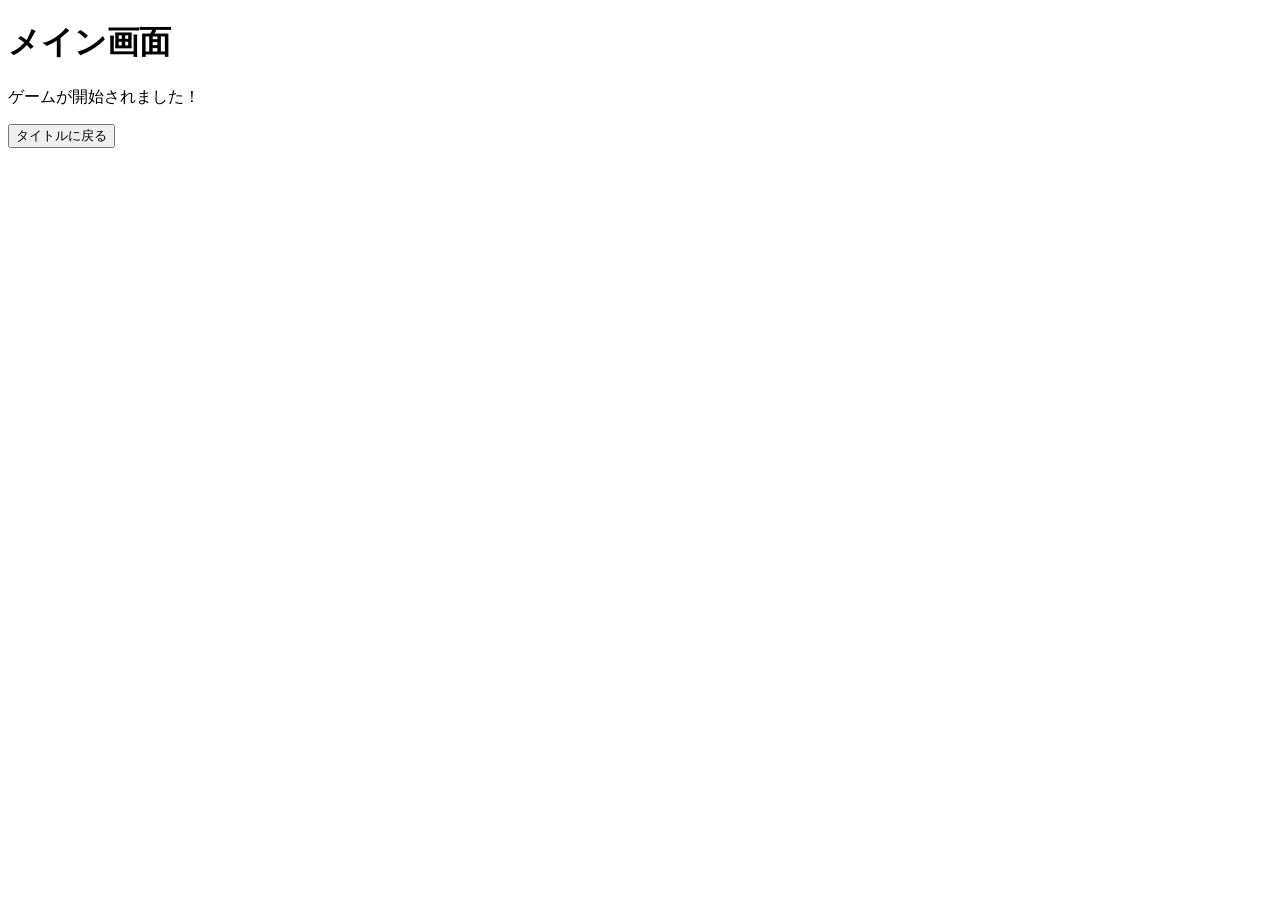
<file: 004_Javaproject/sample/sample/src/main/resources/templates/main.html>
<!DOCTYPE html>
<html lang="ja" xmlns:th="http://www.thymeleaf.org">
<head>
    <meta charset="UTF-8">
    <title>メイン画面</title>
    <link rel="stylesheet" th:href="@{/css/style.css}">
</head>
<body>

    <div class="container">

        <h1>メイン画面</h1>

        <p>ゲームが開始されました！</p>

        <!-- タイトル画面に戻るボタン -->
        <form th:action="@{/}" method="get">
            <button type="submit">タイトルに戻る</button>
        </form>

    </div>

</body>
</html>
</file>
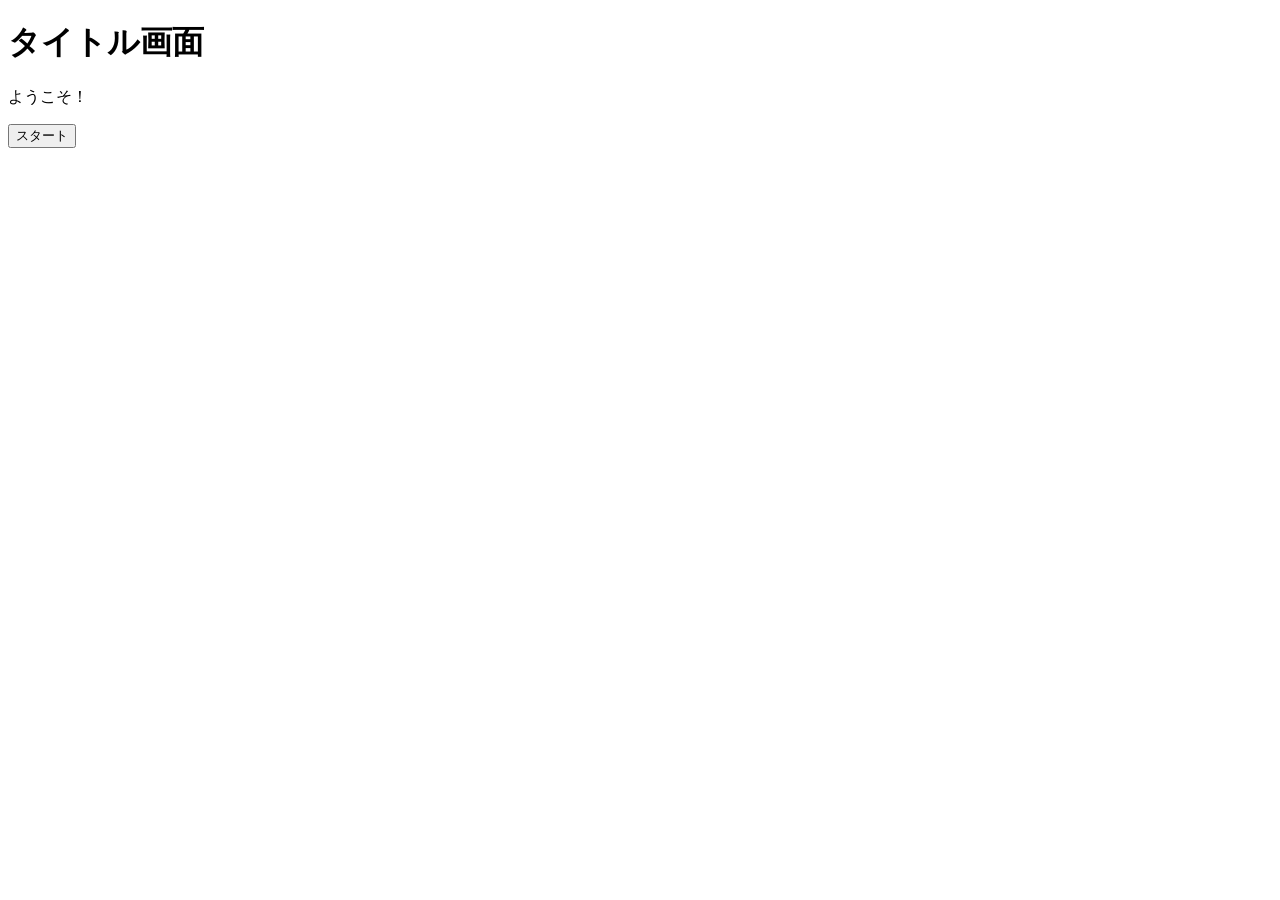
<file: 004_Javaproject/sample/sample/src/main/resources/templates/title.html>
<!DOCTYPE html>
<html lang="ja" xmlns:th="http://www.thymeleaf.org">
<head>
    <meta charset="UTF-8">
    <title>タイトル画面</title>
    <link rel="stylesheet" th:href="@{/css/style.css}">
</head>
<body>

    <div class="container">

        <h1>タイトル画面</h1>

        <p>ようこそ！</p>

        <!-- スタートボタン -->
        <form th:action="@{/main}" method="get">
            <button type="submit">スタート</button>
        </form>

    </div>

</body>
</html>
</file>
